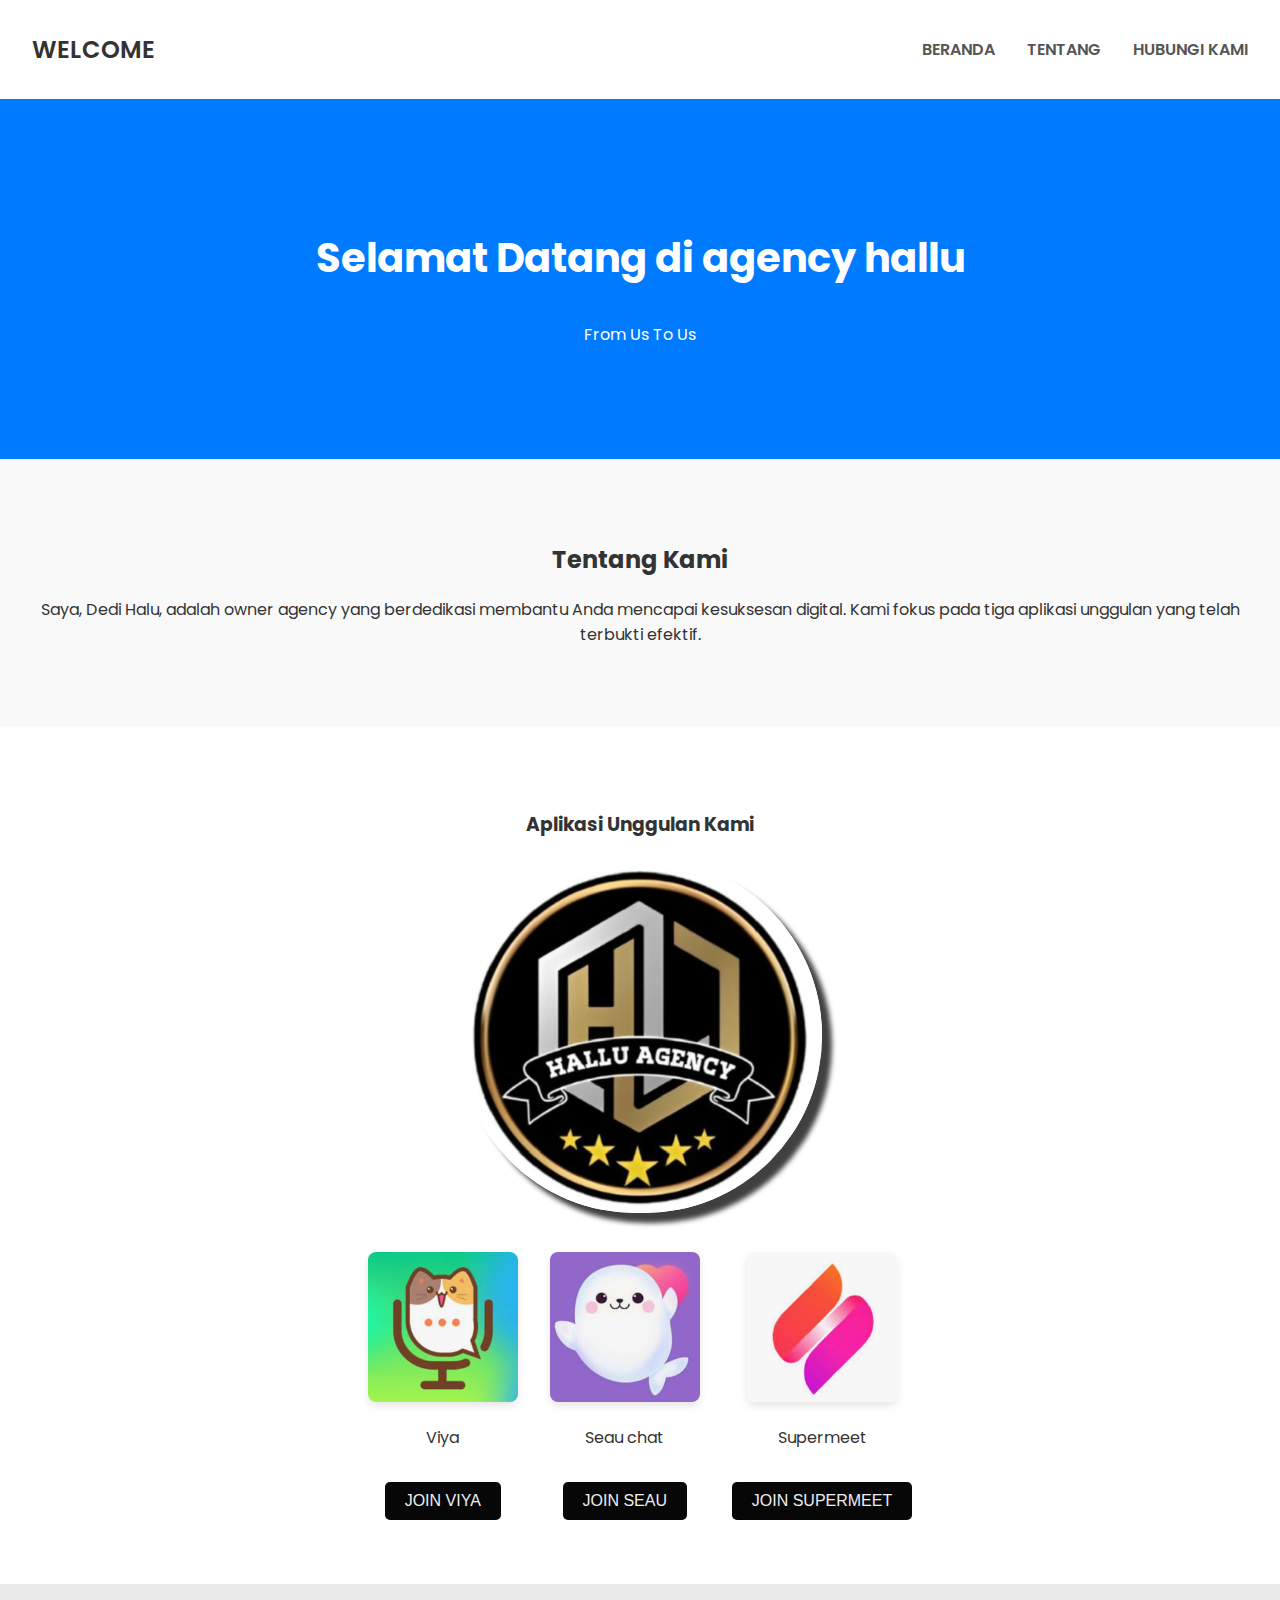
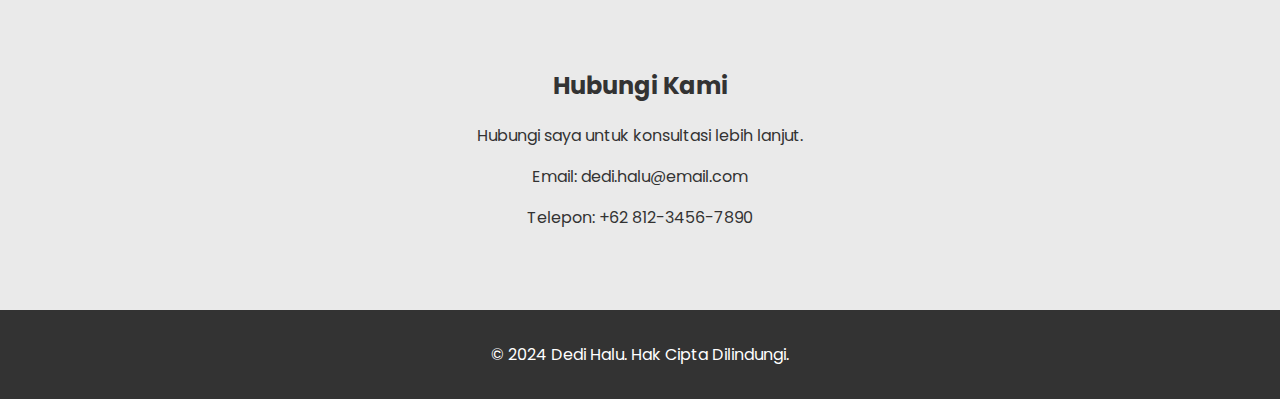
<file: index.html>
<!DOCTYPE html>
<html lang="id">

<head>
    <meta charset="UTF-8">
    <meta name="viewport" content="width=device-width, initial-scale=1.0">
    <title>Dedi Halu - Agency Owner</title>
    <link rel="stylesheet" href="style.css">
    <link href="https://fonts.googleapis.com/css2?family=Poppins:wght@400;600&display=swap" rel="stylesheet">
</head>

<body>

    <header>
        <nav class="navbar">
            <h1 class="logo">WELCOME</h1>
            <ul class="nav-links">

                <li>

                    <a href="#beranda">
                        <a href="#">BERANDA</a>
                    </a>
                </li>
                <li>
                    <a href="#tentang">
                        <a href="tentang.html">TENTANG</a>
                    </a>
                </li>
                <li>
                    <a href="#hubungi">
                        <a href="hubungi.html">HUBUNGI KAMI</a>
                    </a>
                </li>

            </ul>
        </nav>
    </header>

    <main>
        <section id="beranda" class="hero-section">
            <div class="hero-content">
                <h2>Selamat Datang di agency hallu</h2>
                <p>From Us To Us</p>
            </div>
        </section>

        <section id="tentang" class="about-section">
            <h2>Tentang Kami</h2>
            <p>Saya, Dedi Halu, adalah owner agency yang berdedikasi membantu Anda mencapai kesuksesan digital. Kami
                fokus pada tiga aplikasi unggulan yang telah terbukti efektif.</p>
        </section>

        <section class="promo-section">
            <h3>Aplikasi Unggulan Kami</h3>
            <div class="main-photo">
                <a href="logohalu.jpg"><img src="logohalu.jpg"></a>
            </div>

            <div class="app-promo">
                <div class="app-item">
                    <img src="viya.jpg" alt="viya">
                    <p>Viya</p>
                    <button class="join-btn">
                        <a href="viya.html" class="a-navbar">JOIN VIYA</a>
                    </button>
                </div>
                <div class="app-item">
                    <img src="seau.jpg" alt="seau">
                    <p>Seau chat</p>
                    <button class="join-btn">
                        <a href="seau.html" class="a-navbar">JOIN SEAU</a>
                    </button>
                </div>
                <div class="app-item">
                    <img src="supermeet.jpg" alt="supermeet">
                    <p>Supermeet</p>
                    <button class="join-btn">
                        <a href="supermeet.html" class="a-navbar">JOIN SUPERMEET</a>
                    </button>
                </div>
            </div>
        </section>

        <section id="hubungi" class="contact-section">
            <h2>Hubungi Kami</h2>
            <p>Hubungi saya untuk konsultasi lebih lanjut.</p>
            <p>Email: dedi.halu@email.com</p>
            <p>Telepon: +62 812-3456-7890</p>
        </section>
    </main>

    <footer>
        <p>&copy; 2024 Dedi Halu. Hak Cipta Dilindungi.</p>
    </footer>

</body>

</html>
</file>
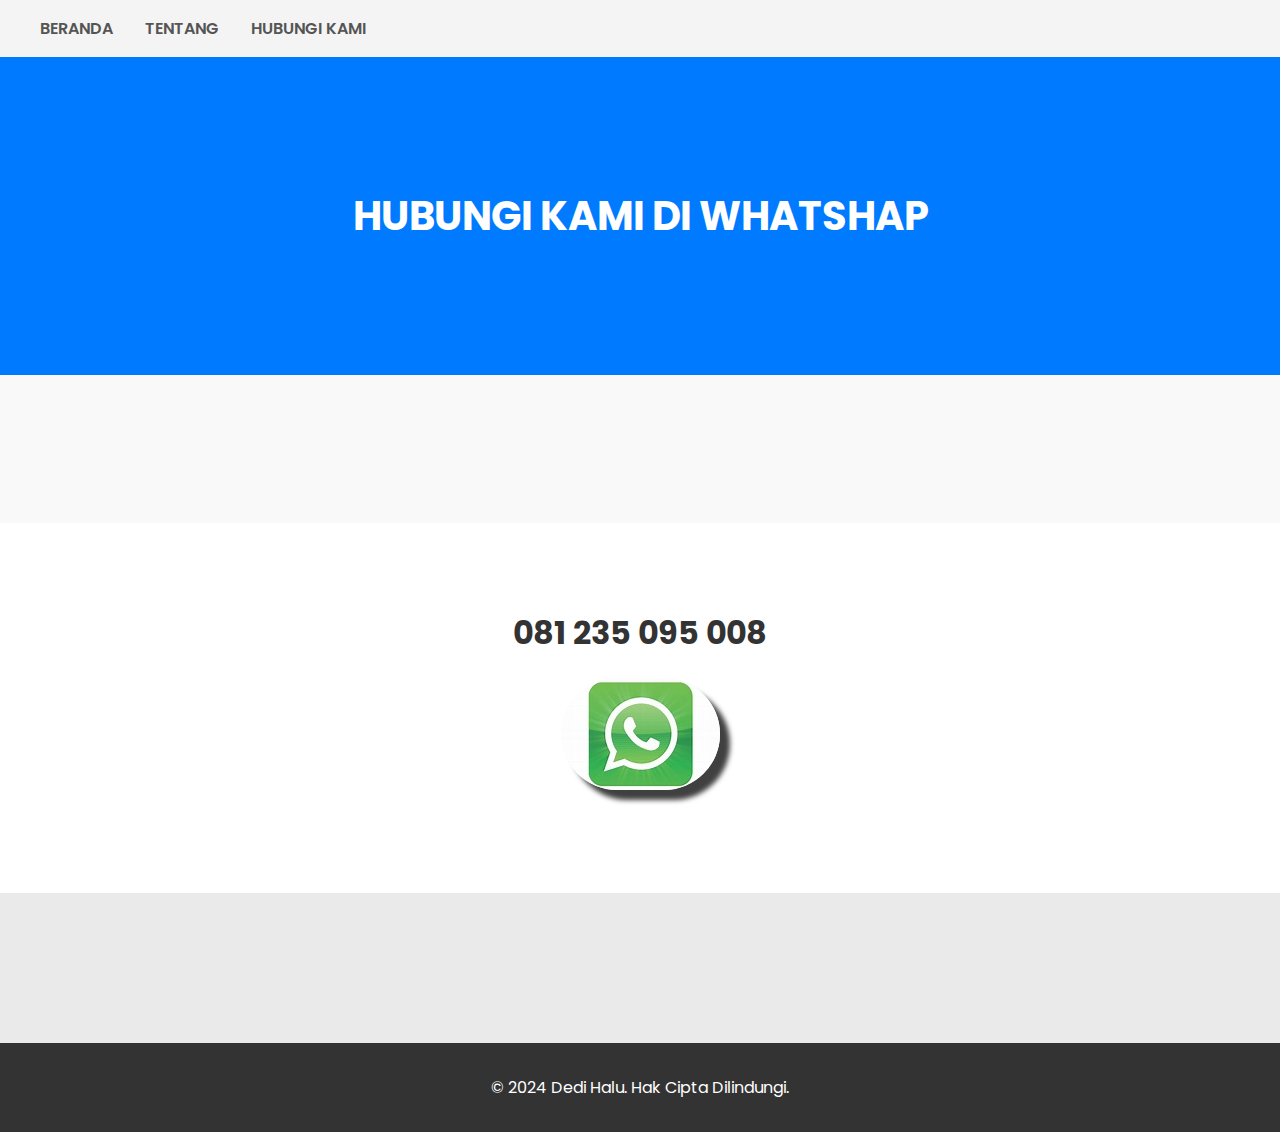
<file: hubungi.html>
<!DOCTYPE html>
<html lang="id">

<head>
    <meta charset="UTF-8">
    <meta name="viewport" content="width=device-width, initial-scale=1.0">
    <title>Dedi Halu - Agency Owner</title>
    <link rel="stylesheet" href="style.css">
    <link href="https://fonts.googleapis.com/css2?family=Poppins:wght@400;600&display=swap" rel="stylesheet">
</head>

<body>

    <header>
        <nav>
            <h1 class="logo"></h1>
            <ul class="nav-links">

                <li>

                    <a href="#beranda">
                        <a href="index.html">BERANDA</a>
                    </a>
                </li>
                <li>
                    <a href="#tentang">
                        <a href="tentang.html">TENTANG</a>
                    </a>
                </li>
                <li>
                    <a href="#hubungi">
                        <a href="hubungi.html">HUBUNGI KAMI</a>
                    </a>
                </li>

            </ul>
        </nav>
    </header>

    <main>
        <section id="beranda" class="hero-section">
            <div class="hero-content">
                <h2>HUBUNGI KAMI DI WHATSHAP</h2>
                <p></p>
            </span>
            </div>
        </section>

        <section id="tentang" class="about-section">
            <h2></h2>
            <p></p>
        </section>

        <section class="promo-section">
            <h1></h1>
            <h1>081 235 095 008</h1>
            <div class="main-photo">
                <a href=><img src="wa.jpg"></a>
            </div>

            </div>
        </section>

        <section id="hubungi" class="contact-section">
            <h1></h1>
            <pViya: >
            <p></p>
        </section>
    </main>

    <footer>
        <p>&copy; 2024 Dedi Halu. Hak Cipta Dilindungi.</p>
    </footer>

</body>

</html>
</file>
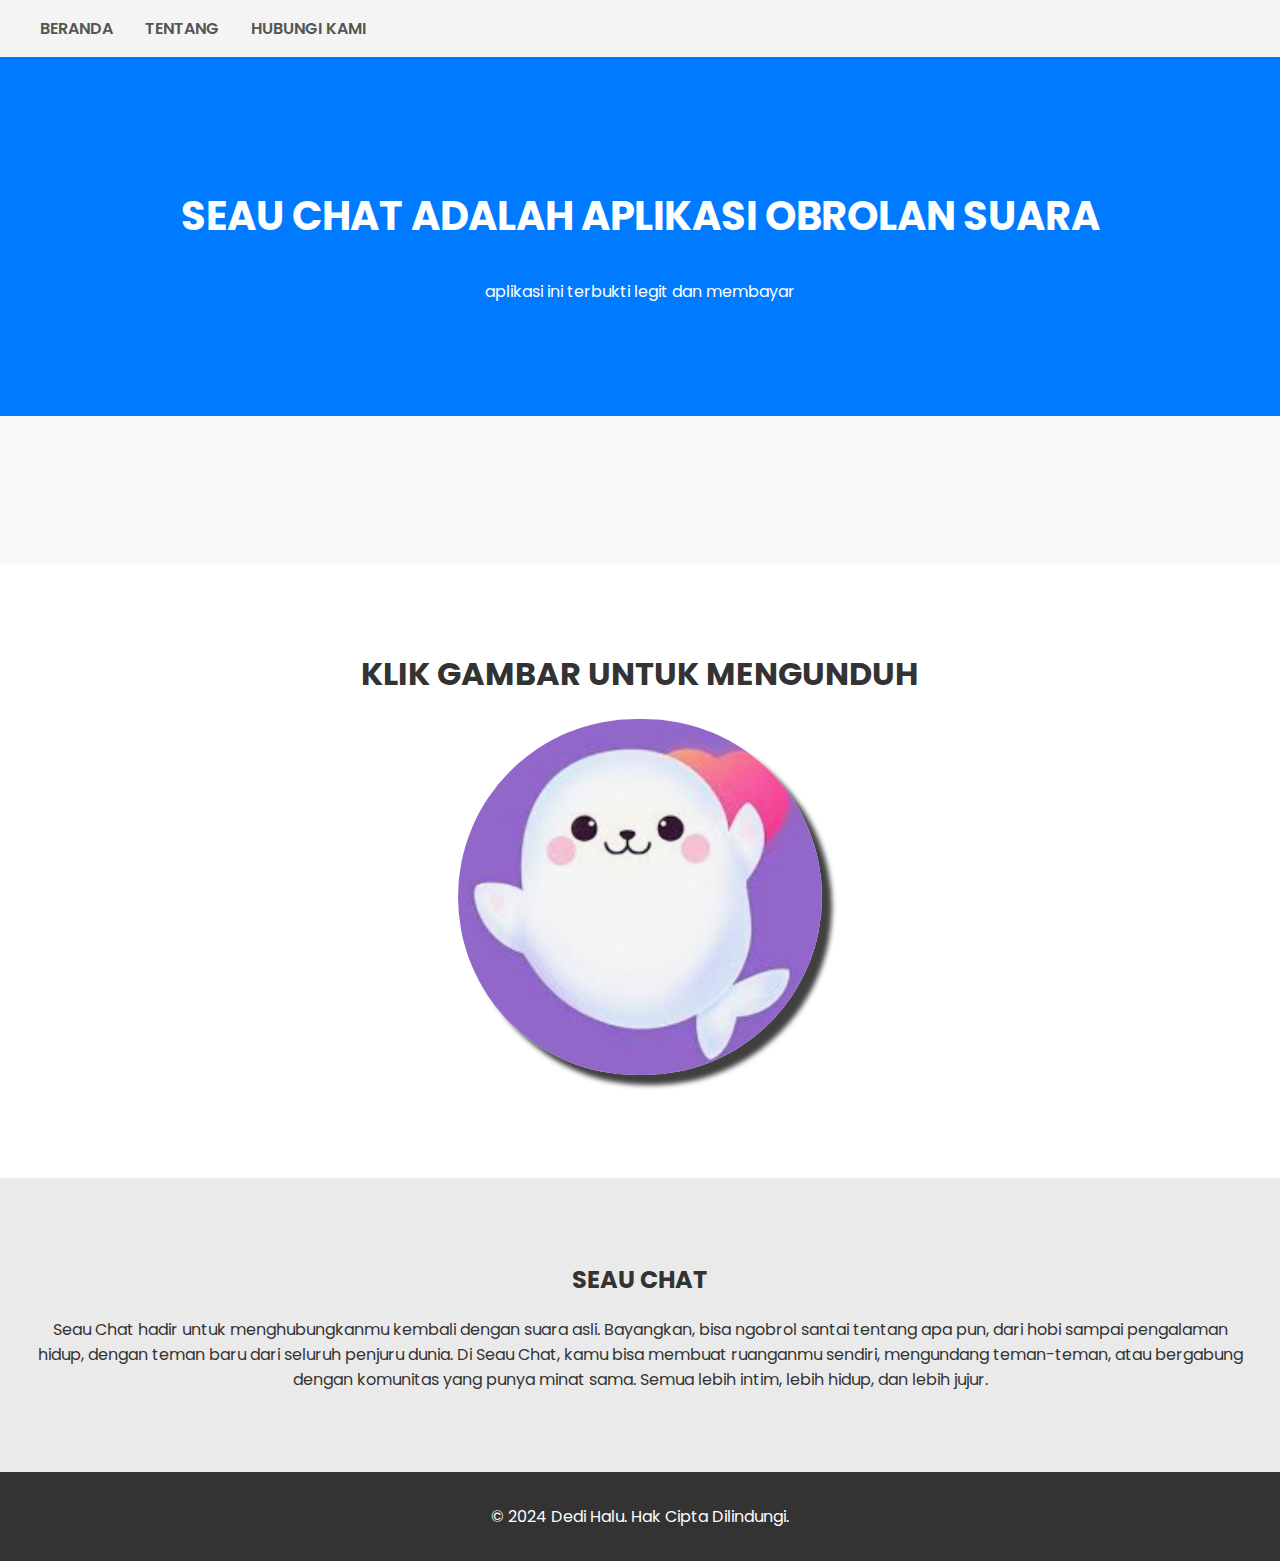
<file: seau.html>
<!DOCTYPE html>
<html lang="id">

<head>
    <meta charset="UTF-8">
    <meta name="viewport" content="width=device-width, initial-scale=1.0">
    <title>Dedi Halu - Agency Owner</title>
    <link rel="stylesheet" href="style.css">
    <link href="https://fonts.googleapis.com/css2?family=Poppins:wght@400;600&display=swap" rel="stylesheet">
</head>

<body>

    <header>
        <nav>
            <h1 class="logo"></h1>
            <ul class="nav-links">

                <li>

                    <a href="#beranda">
                        <a href="index.html">BERANDA</a>
                    </a>
                </li>
                <li>
                    <a href="#tentang">
                        <a href="tentang.html">TENTANG</a>
                    </a>
                </li>
                <li>
                    <a href="#hubungi">
                        <a href="hubungi.html">HUBUNGI KAMI</a>
                    </a>
                </li>

            </ul>
        </nav>
    </header>

    <main>
        <section id="beranda" class="hero-section">
            <div class="hero-content">
                
                <h2>SEAU CHAT ADALAH APLIKASI OBROLAN SUARA</h2>
                <p>aplikasi ini terbukti legit dan membayar</p>
            </span>
            </div>
        </section>

        <section id="tentang" class="about-section">
            <h2></h2>
            <p></p>
        </section>

        <section class="promo-section">
            <h1>KLIK GAMBAR UNTUK MENGUNDUH</h1>
            <div class="main-photo">
                <a href="https://web.seau.tech/h5/app/#/page/appinvite?inviteId=12678338"><img src="seau.jpg"></a>
            </div>

            </div>
        </section>

        <section id="hubungi" class="contact-section">
            <h2>SEAU CHAT</h2>
            <p>Seau Chat hadir untuk menghubungkanmu kembali dengan suara asli. Bayangkan, bisa ngobrol santai tentang apa pun, dari hobi sampai pengalaman hidup, dengan teman baru dari seluruh penjuru dunia. Di Seau Chat, kamu bisa membuat ruanganmu sendiri, mengundang teman-teman, atau bergabung dengan komunitas yang punya minat sama. Semua lebih intim, lebih hidup, dan lebih jujur.</p>
            <p></p>
            <p></p>
        </section>
    </main>

    <footer>
        <p>&copy; 2024 Dedi Halu. Hak Cipta Dilindungi.</p>
    </footer>

</body>

</html>
</file>
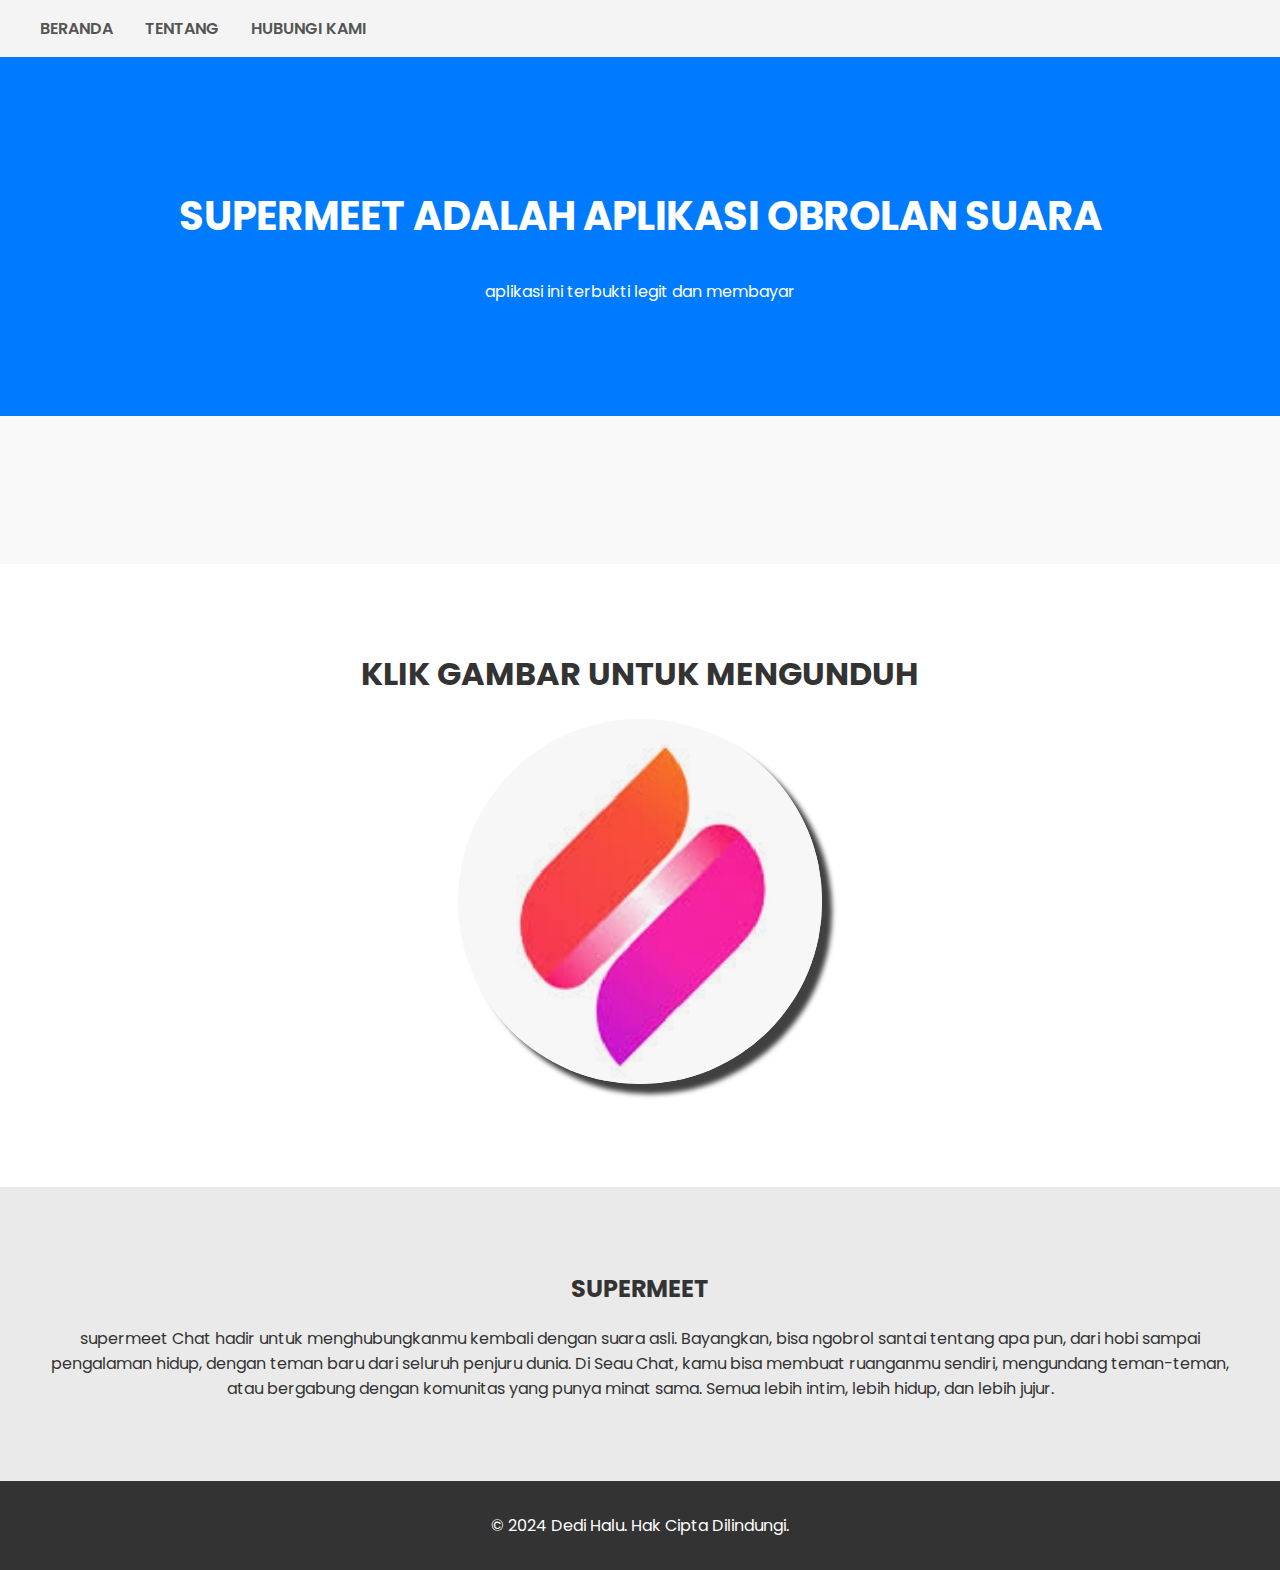
<file: supermeet.html>
<!DOCTYPE html>
<html lang="id">

<head>
    <meta charset="UTF-8">
    <meta name="viewport" content="width=device-width, initial-scale=1.0">
    <title>Dedi Halu - Agency Owner</title>
    <link rel="stylesheet" href="style.css">
    <link href="https://fonts.googleapis.com/css2?family=Poppins:wght@400;600&display=swap" rel="stylesheet">
</head>

<body>

    <header>
        <nav>
            <h1 class="logo"></h1>
            <ul class="nav-links">

                <li>

                    <a href="#beranda">
                        <a href="index.html">BERANDA</a>
                    </a>
                </li>
                <li>
                    <a href="#tentang">
                        <a href="tentang.html">TENTANG</a>
                    </a>
                </li>
                <li>
                    <a href="#hubungi">
                        <a href="hubungi.html">HUBUNGI KAMI</a>
                    </a>
                </li>

            </ul>
        </nav>
    </header>

    <main>
        <section id="beranda" class="hero-section">
            <div class="hero-content">
                
                <h2>SUPERMEET ADALAH APLIKASI OBROLAN SUARA</h2>
                <p>aplikasi ini terbukti legit dan membayar</p>
            </span>
            </div>
        </section>

        <section id="tentang" class="about-section">
            <h2></h2>
            <p></p>
        </section>

        <section class="promo-section">
            <h1>KLIK GAMBAR UNTUK MENGUNDUH</h1>
            <div class="main-photo">
                <a href="https://shr.superlmeet.com/share?c=udCq"><img src="supermeet.jpg"></a>
            </div>

            </div>
        </section>

        <section id="hubungi" class="contact-section">
            <h2>SUPERMEET</h2>
            <p>supermeet Chat hadir untuk menghubungkanmu kembali dengan suara asli. Bayangkan, bisa ngobrol santai tentang apa pun, dari hobi sampai pengalaman hidup, dengan teman baru dari seluruh penjuru dunia. Di Seau Chat, kamu bisa membuat ruanganmu sendiri, mengundang teman-teman, atau bergabung dengan komunitas yang punya minat sama. Semua lebih intim, lebih hidup, dan lebih jujur.</p>
            <p></p>
            <p></p>
        </section>
    </main>

    <footer>
        <p>&copy; 2024 Dedi Halu. Hak Cipta Dilindungi.</p>
    </footer>

</body>

</html>
</file>
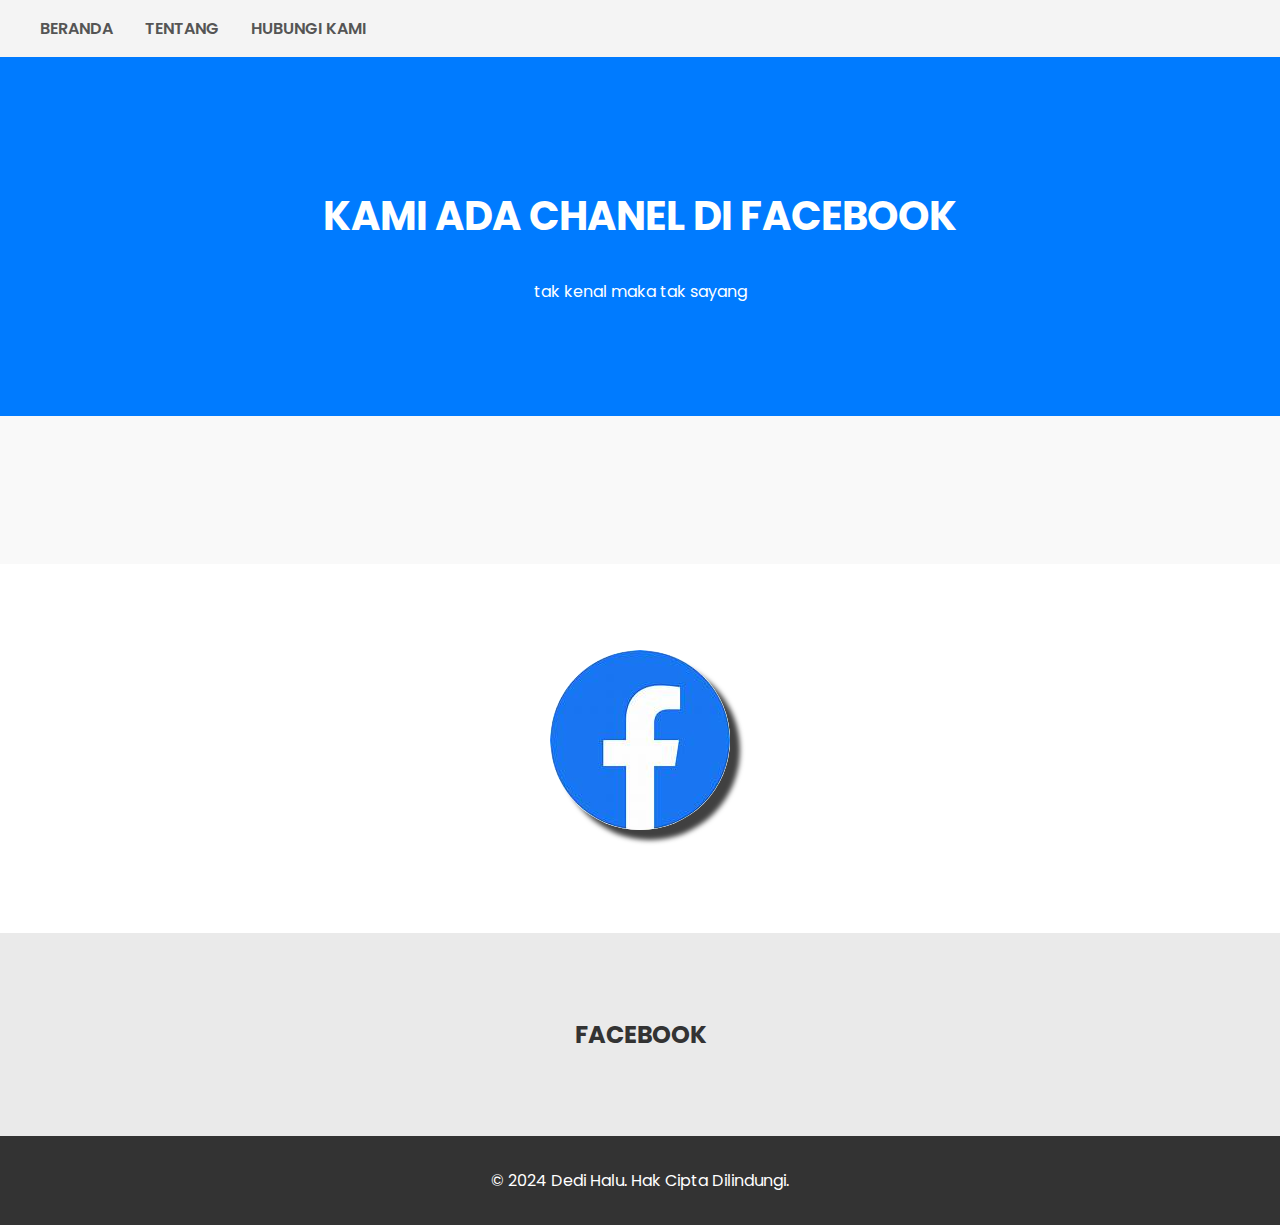
<file: tentang.html>
<!DOCTYPE html>
<html lang="id">

<head>
    <meta charset="UTF-8">
    <meta name="viewport" content="width=device-width, initial-scale=1.0">
    <title>Dedi Halu - Agency Owner</title>
    <link rel="stylesheet" href="style.css">
    <link href="https://fonts.googleapis.com/css2?family=Poppins:wght@400;600&display=swap" rel="stylesheet">
</head>

<body>

    <header>
        <nav>
            <h1 class="logo"></h1>
            <ul class="nav-links">

                <li>

                    <a href="#beranda">
                        <a href="index.html">BERANDA</a>
                    </a>
                </li>
                <li>
                    <a href="#tentang">
                        <a href="tentang.html">TENTANG</a>
                    </a>
                </li>
                <li>
                    <a href="#hubungi">
                        <a href="hubungi.html">HUBUNGI KAMI</a>
                    </a>
                </li>

            </ul>
        </nav>
    </header>

    <main>
        <section id="beranda" class="hero-section">
            <div class="hero-content">
                <h2>KAMI ADA CHANEL DI FACEBOOK</h2>
                <p>tak kenal maka tak sayang</p>
            </span>
            </div>
        </section>

        <section id="tentang" class="about-section">
            <h2></h2>
            <p></p>
        </section>

        <section class="promo-section">
            <h1></h1>
            <div class="main-photo">
               <a href="https://www.facebook.com/share/1CniCtumrx/"><img src="fb.jpg"></a>
            </div>

            </div>
        </section>

        <section id="hubungi" class="contact-section">
            <h2>FACEBOOK</h2>
            <pViya: ></pViya:>
            <p></p>
            <p></p>
        </section>
    </main>

    <footer>
        <p>&copy; 2024 Dedi Halu. Hak Cipta Dilindungi.</p>
    </footer>

</body>

</html>
</file>
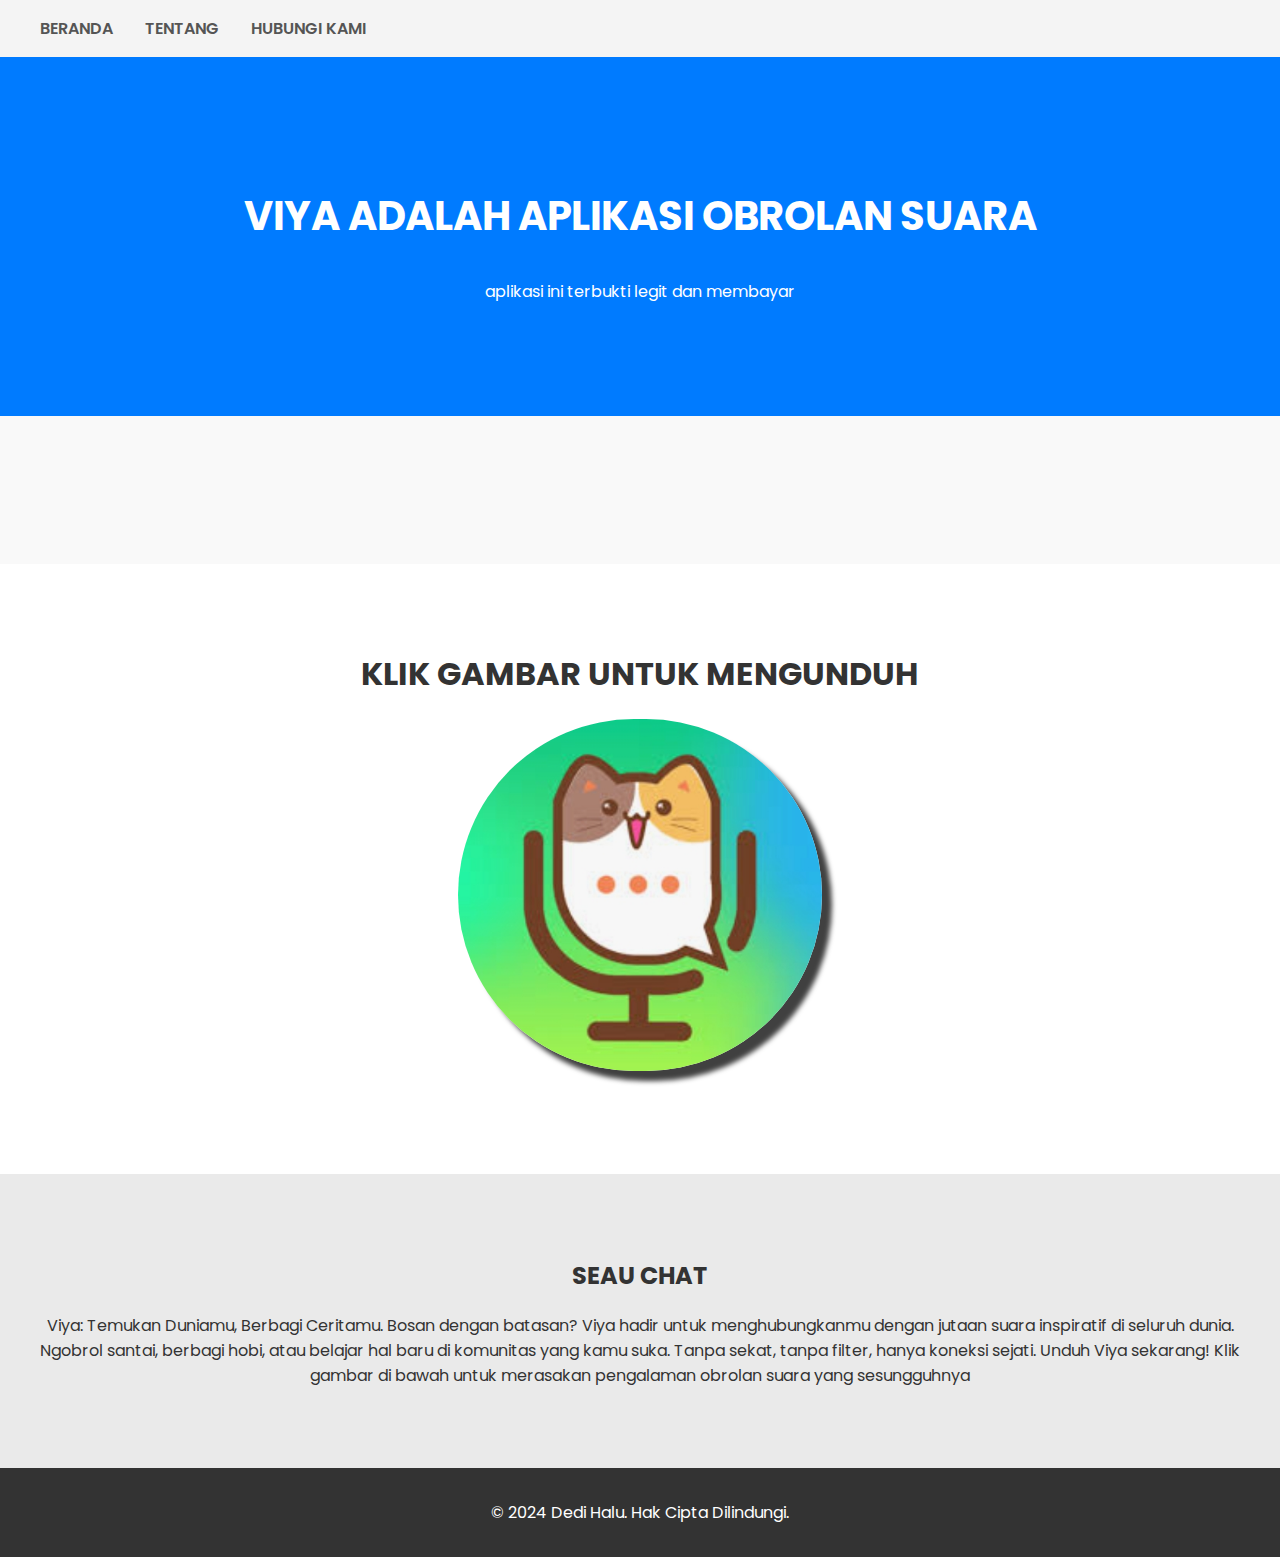
<file: viya.html>
<!DOCTYPE html>
<html lang="id">

<head>
    <meta charset="UTF-8">
    <meta name="viewport" content="width=device-width, initial-scale=1.0">
    <title>Dedi Halu - Agency Owner</title>
    <link rel="stylesheet" href="style.css">
    <link href="https://fonts.googleapis.com/css2?family=Poppins:wght@400;600&display=swap" rel="stylesheet">
</head>

<body>

    <header>
        <nav>
            <h1 class="logo"></h1>
            <ul class="nav-links">

                <li>

                    <a href="#beranda">
                        <a href="index.html">BERANDA</a>
                    </a>
                </li>
                <li>
                    <a href="#tentang">
                        <a href="tentang.html">TENTANG</a>
                    </a>
                </li>
                <li>
                    <a href="#hubungi">
                        <a href="hubungi.html">HUBUNGI KAMI</a>
                    </a>
                </li>

            </ul>
        </nav>
    </header>

    <main>
        <section id="beranda" class="hero-section">
            <div class="hero-content">
                <h2>VIYA ADALAH APLIKASI OBROLAN SUARA</h2>
                <p>aplikasi ini terbukti legit dan membayar</p>
            </span>
            </div>
        </section>

        <section id="tentang" class="about-section">
            <h2></h2>
            <p></p>
        </section>

        <section class="promo-section">
            <h1>KLIK GAMBAR UNTUK MENGUNDUH</h1>
            <div class="main-photo">
                <a href=><img src="viya.jpg"></a>
            </div>

            </div>
        </section>

        <section id="hubungi" class="contact-section">
            <h2>SEAU CHAT</h2>
            <pViya: >Viya: Temukan Duniamu, Berbagi Ceritamu.

Bosan dengan batasan? Viya hadir untuk menghubungkanmu dengan jutaan suara inspiratif di seluruh dunia. Ngobrol santai, berbagi hobi, atau belajar hal baru di komunitas yang kamu suka. Tanpa sekat, tanpa filter, hanya koneksi sejati.

Unduh Viya sekarang! Klik gambar di bawah untuk merasakan pengalaman obrolan suara yang sesungguhnya</pViya:>
            <p></p>
            <p></p>
        </section>
    </main>

    <footer>
        <p>&copy; 2024 Dedi Halu. Hak Cipta Dilindungi.</p>
    </footer>

</body>

</html>
</file>
<file: style.css>
body {
  font-size: 16px;
}

.container {
  width: 90%;
  margin: 0 auto;
}
/* ---- Pengaturan Dasar (Bisa Anda ubah warnanya) ---- */

/* Mengatur font dan warna latar belakang */
body {
    font-family: 'Poppins', sans-serif;
    margin: 0;
    padding: 0;
    background-color: #f4f4f4; /* Ubah warna latar belakang di sini */
    color: #333; /* Ubah warna teks utama di sini */
}

/* Mengatur header dan navigasi */
.navbar {
    display: flex;
    justify-content: space-between;
    align-items: center;
    padding: 1rem 2rem;
    background-color: #fff; /* Ubah warna latar belakang navbar di sini */
    box-shadow: 0 2px 5px rgba(0,0,0,0.1); /* Efek bayangan elegan */
}

.logo {
    font-weight: 600;
    font-size: 1.5rem;
}

.nav-links {
    list-style: none;
    display: flex;
    gap: 2rem;
}

.nav-links a {
    text-decoration: none;
    color: #555; /* Ubah warna link navigasi di sini */
    font-weight: 600;
    transition: color 0.3s;
}

.nav-links a:hover {
    color: #007bff; /* Ubah warna saat link di-hover di sini */
}

/* ---- Pengaturan Konten dan Elemen ---- */

section {
    padding: 4rem 2rem;
    text-align: center;
}

.hero-section {
    background-color: #007bff; /* Warna latar belakang bagian hero */
    color: #fff;
    padding: 6rem 2rem;
}

.hero-content h2 {
    font-size: 2.5rem;
}

.promo-section {
    background-color: #fff;
}

.main-photo {
    margin-bottom: 2rem;
}

.main-photo img {
    max-width: 30%;
    height: auto;
    border-radius: 1000px;
    box-shadow: 0 4px 10px rgba(0,0,0,0.1);
    box-shadow:box-shadow: 10px 10px 5px 0px rgba(0,0,0,0.75);
-webkit-box-shadow: 10px 10px 5px 0px rgba(0,0,0,0.75);
-moz-box-shadow: 10px 10px 5px 0px rgba(0,0,0,0.75);;
}

.app-promo {
    display: flex;
    justify-content: center;
    gap: 2rem;
    flex-wrap: wrap; /* Agar gambar bisa rapi di layar kecil */
}

.app-item {
    text-align: center;
}

.app-item img {
    width: 150px;
    height: 150px;
    object-fit: cover;
    border-radius: 8px;
    box-shadow: 0 4px 8px rgba(0,0,0,0.1);
}

.join-btn {
    background-color: #070707; /* Warna tombol JOIN, ubah di sini */
    color: #eeedf1;
    border: none;
    padding: 10px 20px;
    font-size: 1rem;
    border-radius: 5px;
    cursor: pointer;
    transition: background-color 0.3s;
    margin-top: 1rem;
}

.join-btn:hover {
    background-color: #ce0b0b; /* Warna hover tombol */
}

.about-section {
    background-color: #f9f9f9;
}

.contact-section {
    background-color: #eaeaea;
}

footer {
    text-align: center;
    padding: 1rem;
    background-color: #333;
    color: #fff;
}

/* Media Queries untuk Tampilan Layar Kecil */
@media (max-width: 768px) {
    .navbar {
        flex-direction: column;
        text-align: center;
    }
    .nav-links {
        padding: 0;
        justify-content: center;
    }
    .app-promo {
        flex-direction: column;
        align-items: center;
    }
}

.a-navbar {
    color: #eeedf1;
    text-decoration: none;
}
</file>
